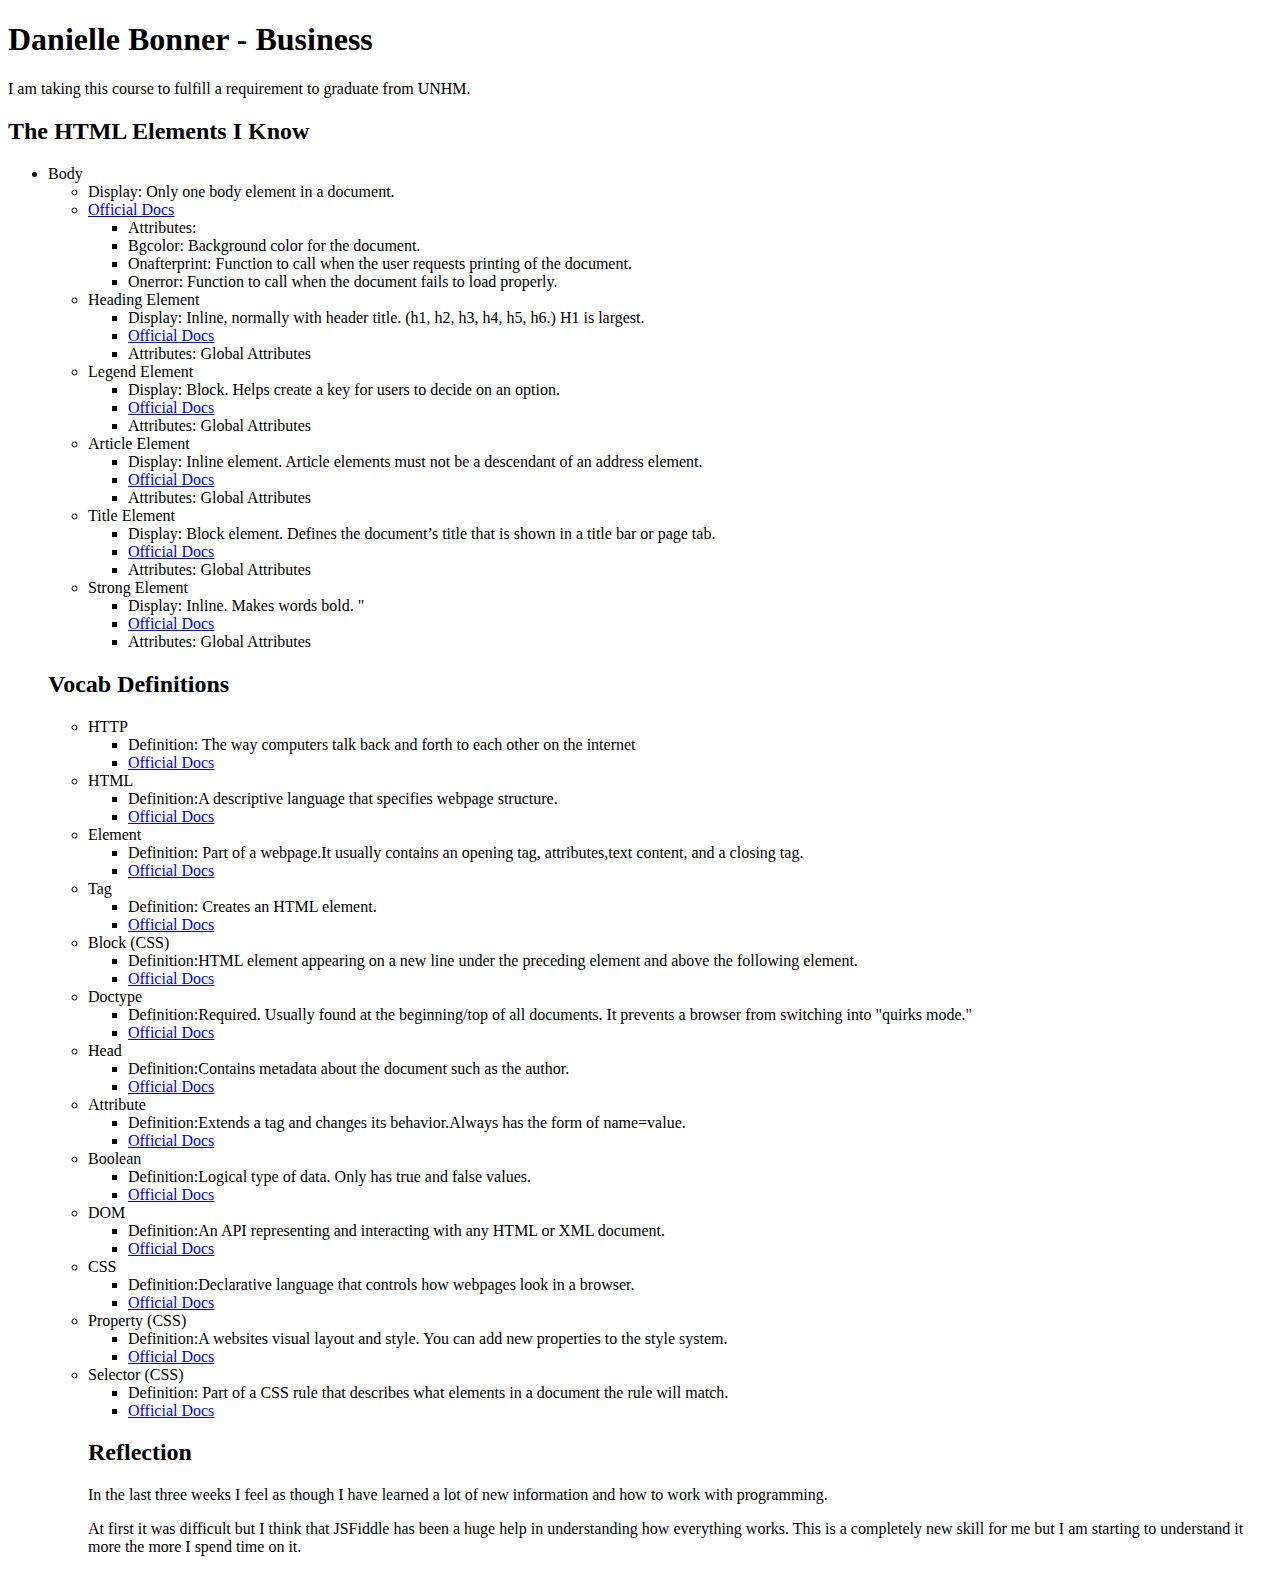
<file: Homework1/homework1.html>
<!DOCTYPE html>
<html lang="en">
<head>
  <meta charset="UTF-8">
  <meta name="viewport" content="width=device-width, initial-scale=1.0">
  <meta http-equiv="X-UA-Compatible" content="ie=edge">
  <title>Document</title>
</head>
<body>

<h1> Danielle Bonner - Business </h1>

<p> I am taking this course to fulfill a requirement to graduate from UNHM.</p>


  <h2> The HTML Elements I Know </h2>

  <ul>
        <li> Body
        <ul>
          <li>Display: Only one body element in a document.</li>
          <li><a href="https://developer.mozilla.org/en-US/docs/Web/HTML/Element/body" target="_blank">Official Docs</a></li>
<ul>
          <li>Attributes:</li>
          <li>Bgcolor: Background color for the document.</li>
	<li>Onafterprint: Function to call when the user requests printing of the document.</li>
	<li>Onerror: Function to call when the document fails to load properly.</li>
        </ul>
      <li> Heading Element
        <ul>
          <li>Display: Inline, normally with header title. (h1, h2, h3, h4, h5, h6.) H1 is largest. </li>
          <li><a href="https://developer.mozilla.org/en-US/docs/Web/HTML/Element/Heading_Elements" target="_blank">Official Docs</a></li>
          <li>Attributes: Global Attributes</li>
        </ul>
      </li>
    </ul>
    <ul>
      <li>Legend Element
        <ul>
          <li>Display:  Block. Helps create a key for users to decide on an option.  </li>
          <li><a href="https://developer.mozilla.org/en-US/docs/Web/HTML/Element/legend" target="_blank">Official Docs</a></li>
          <li>Attributes: Global Attributes</li>
        </ul>
      </li>
      <li>Article Element
        <ul>
          <li>Display: Inline element. Article elements must not be a descendant of an address element.</li>
          <li><a href="https://developer.mozilla.org/en-US/docs/Web/HTML/Element/article">Official Docs</a></li>
          <li>Attributes: Global Attributes</li>
        </ul>
      </li>
       <li>Title Element
        <ul>
          <li>Display: Block element. Defines the document’s title that is shown in a title bar or page tab. </li>
          <li><a href="https://developer.mozilla.org/en-US/docs/Web/HTML/Element/title">Official Docs</a></li>
          <li>Attributes: Global Attributes</li>
        </ul>
      </li>
    </li>
       <li>Strong Element
        <ul>
          <li>Display: Inline. Makes words bold. " </li>
          <li><a href="https://developer.mozilla.org/en-US/docs/Web/HTML/Element/strong">Official Docs</a></li>
          <li>Attributes: Global Attributes</li>
        </ul>
      </li>
       </li>
        </ul>
      </li>


  <h2> Vocab Definitions </h2>

  <ul>
      <li>HTTP
        <ul>
          <li>Definition: The way computers talk back and forth to each other on the internet</li>
          <li><a href="htps://developer.mozilla.org/en-US/docs/Glossary/HTTP" target="_blank">Official Docs</a></li>
        </ul>
      </li>
      <li>HTML
        <ul>
          <li>Definition:A descriptive language that specifies webpage structure.</li>
          <li><a href="https://developer.mozilla.org/en-US/docs/Glossary/HTML" target="_blank">Official Docs</a></li>
        </ul>
      </li>
    </ul>
    <ul>
      <li>Element
        <ul>
          <li>Definition: Part of a webpage.It usually contains an opening tag, attributes,text content, and a closing tag.  </li>
          <li><a href="https://developer.mozilla.org/en-US/docs/Glossary/Element" target="_blank">Official Docs</a></li>
        </ul>
      </li>
      <li>Tag
        <ul>
          <li>Definition: Creates an HTML element.</li>
          <li><a href="https://developer.mozilla.org/en-US/docs/Glossary/Tag">Official Docs</a></li>
        </ul>
      </li>
       <li>Block (CSS)
        <ul>
          <li>Definition:HTML element appearing on a new line under the preceding element and above the following element. </li>
          <li><a href="https://developer.mozilla.org/en-US/docs/Glossary/Block/CSS">Official Docs</a></li>
        </ul>
      </li>
    </li>
       <li>Doctype
        <ul>
          <li>Definition:Required. Usually found at the beginning/top of all documents. It prevents a browser from switching into "quirks mode." </li>
          <li><a href="https://developer.mozilla.org/en-US/docs/Glossary/Doctype">Official Docs</a></li>
        </ul>
      </li>
       </li>
       <li>Head
        <ul>
          <li>Definition:Contains metadata about the document such as the author. </li>
          <li><a href="https://developer.mozilla.org/en-US/docs/Glossary/Head">Official Docs</a></li>
        </ul>
      </li> </li>
       <li>Attribute
        <ul>
          <li>Definition:Extends a tag and changes its behavior.Always has the form of name=value. </li>
          <li><a href="https://developer.mozilla.org/en-US/docs/Glossary/Attribute">Official Docs</a></li>
        </ul>
      </li> </li>
       <li>Boolean
        <ul>
          <li>Definition:Logical type of data. Only has true and false values.</li>
          <li><a href="https://developer.mozilla.org/en-US/docs/Glossary/Boolean">Official Docs</a></li>
        </ul>
      </li>
       </li>
       <li>DOM
        <ul>
          <li>Definition:An API representing and interacting with any HTML or XML document. </li>
          <li><a href="https://developer.mozilla.org/en-US/docs/Glossary/DOM">Official Docs</a></li>
        </ul>
      </li> </li>
       <li>CSS
        <ul>
          <li>Definition:Declarative language that controls how webpages look in a browser. </li>
          <li><a href="https://developer.mozilla.org/en-US/docs/Glossary/CSS">Official Docs</a></li>
        </ul>
      </li> </li>
       <li>Property (CSS)
        <ul>
          <li>Definition:A websites visual layout and style. You can add new properties to the style system. </li>
          <li><a href="https://developer.mozilla.org/en-US/docs/Mozilla/Adding_a_new_style_property">Official Docs</a></li>
        </ul>
      </li> </li>
       <li>Selector (CSS)
        <ul>
          <li>Definition: Part of a CSS rule that describes what elements in a document the rule will match. </li>
          <li><a href="https://developer.mozilla.org/en-US/docs/Glossary/CSS_Selector">Official Docs</a></li>
        </ul>
      </li>



  <h2> Reflection </h2>

    <p>
       In the last three weeks I feel as though I have learned a lot of new information and how to work with programming.</p>
       <p> At first it was difficult but I think that JSFiddle has been a huge help in understanding how everything works. This is a completely new skill for me but I am starting to understand it more the more I spend time on it. </p>


</body>
</html>
</file>
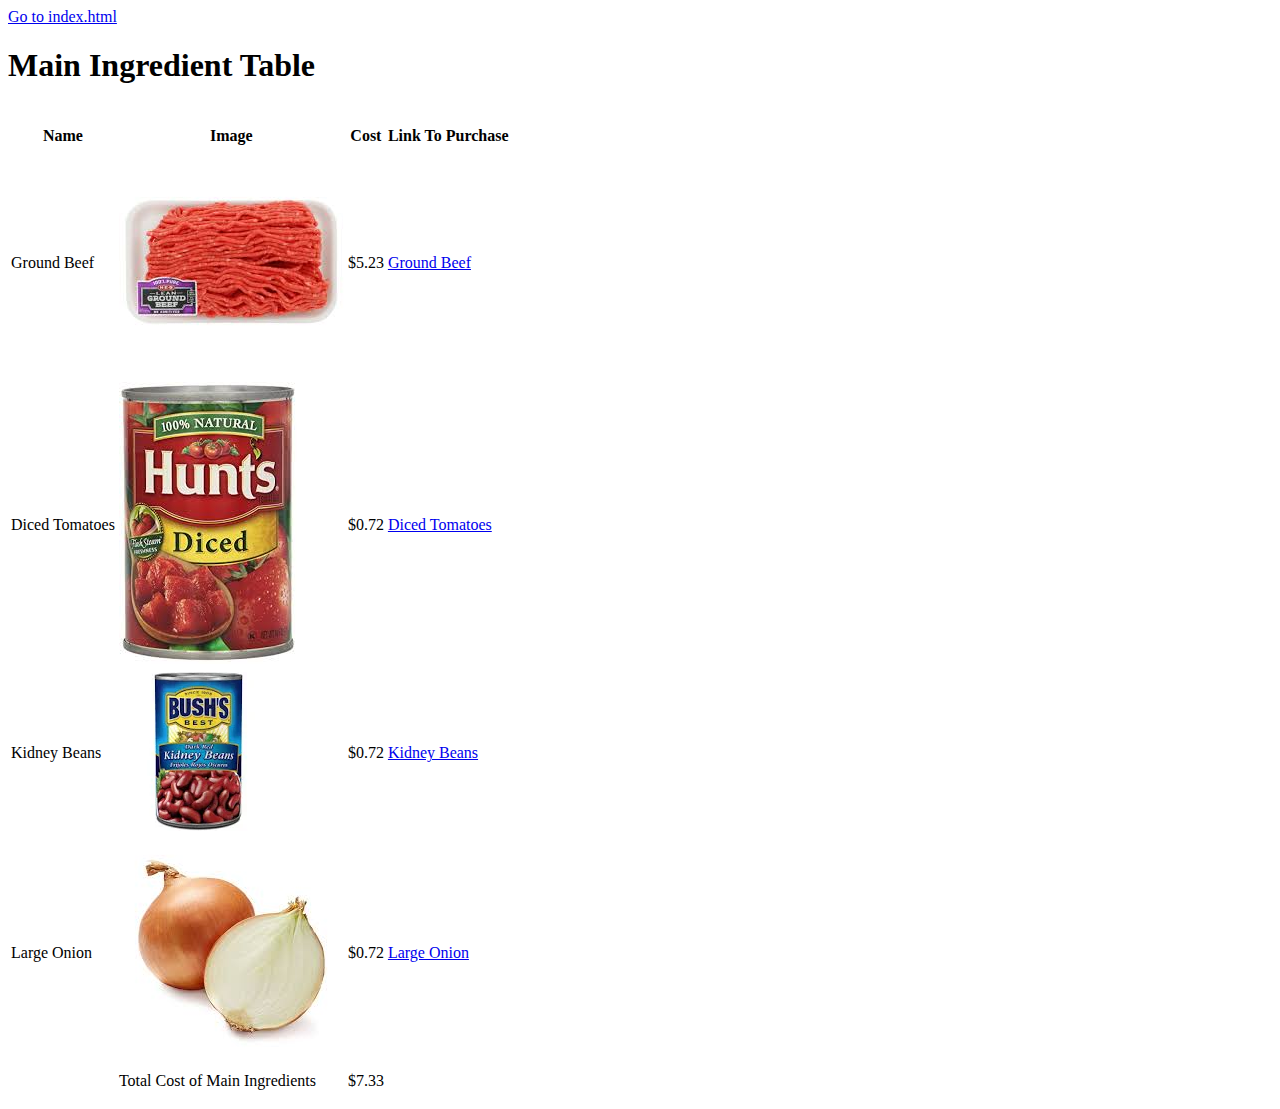
<file: Homework2/second.html>
<!DOCTYPE html>
<html lang="en">
<head>
  <meta charset="UTF-8">
  <meta name="viewport" content="width=device-width, initial-scale=1.0">
  <meta http-equiv="X-UA-Compatible" content="ie=edge">


  <link rel="stylesheet" type=text/css href="styles.css">
  <a href="index.html">Go to index.html</a>
</head>
<body>

  <p>
  <h1>
  Main Ingredient Table
  </h1>
  </p>
  <p>
  <table style=width100%>
  <tr>
    <th>Name</th>
    <th>Image</th>
    <th>Cost</th>
    <th>Link To Purchase</th>
  </tr>
  <tr>
    <td>Ground Beef</td>
    <td><img src="[data-uri]"></td>
    <td>$5.23</td>
    <td><a href="https://grocery.walmart.com/search/?query=ground%20beef">Ground Beef</a></td>
  </tr>
  <tr>
    <td>Diced Tomatoes</td>
    <td><img src="[data-uri]"></td>
    <td>$0.72</td>
    <td><a href="https://grocery.walmart.com/search/?query=diced%20tomatoes&typeahead=diced%20tom">Diced Tomatoes</a></td>
  </tr>
  <tr>
    <td>Kidney Beans</td>
    <td><img src="[data-uri]"></td>
    <td>$0.72</td>
    <td><a href="https://grocery.walmart.com/search/?query=kidney%20beans">Kidney Beans</a></td>
  </tr>
  <tr>
    <td>Large Onion</td>
    <td><img src="[data-uri]"></td>
    <td>$0.72</td>
    <td><a href="https://grocery.walmart.com/search/?query=onion">Large Onion</a></td>
  </tr>
  <tr>
    <td></td>
    <td>Total Cost of Main Ingredients</td>
    <td> $7.33</td>
  </tr>
  </table>
  </p>


</body>
</html>
</file>
<file: Homework2/styles.css>
h1{
  color:purple
  ;
  font-size:64px;
  text-decoration:underline;
  text-transform: uppercase;
}
table, th, td {
  border: 1px solid black;
}
img{
  max-width:100px;
}
</file>
